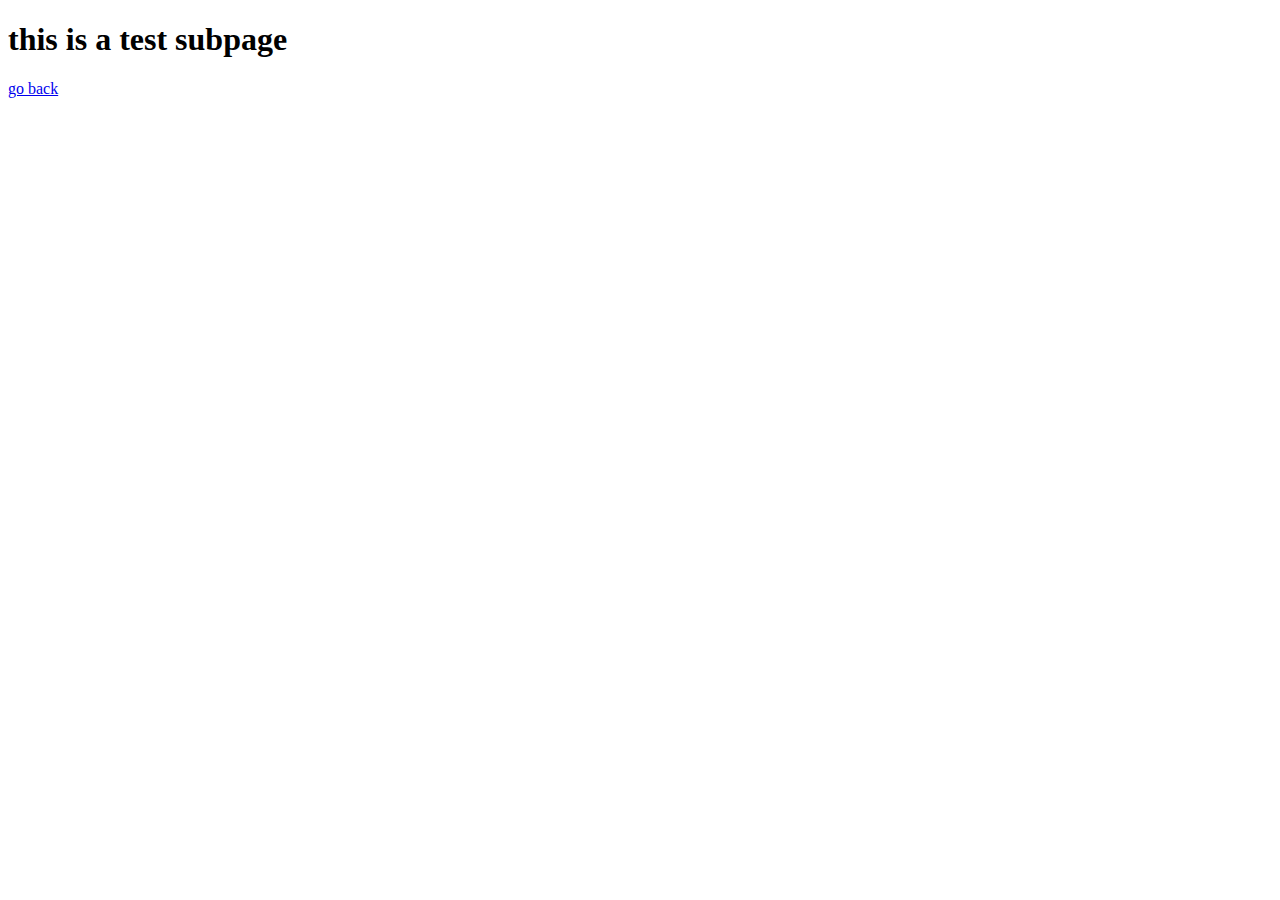
<file: biology/testsubpage.html>
<!DOCTYPE html>
<html>
<head>
  <title>test subpage</title>
</head>
<body>
  <h1>this is a test subpage</h1>
  <a href="/index">go back</a>
  <!-- /_ to go to parent sister, but if going to home just give the full link so url won't have /index -->
</body>
</html>
</file>
